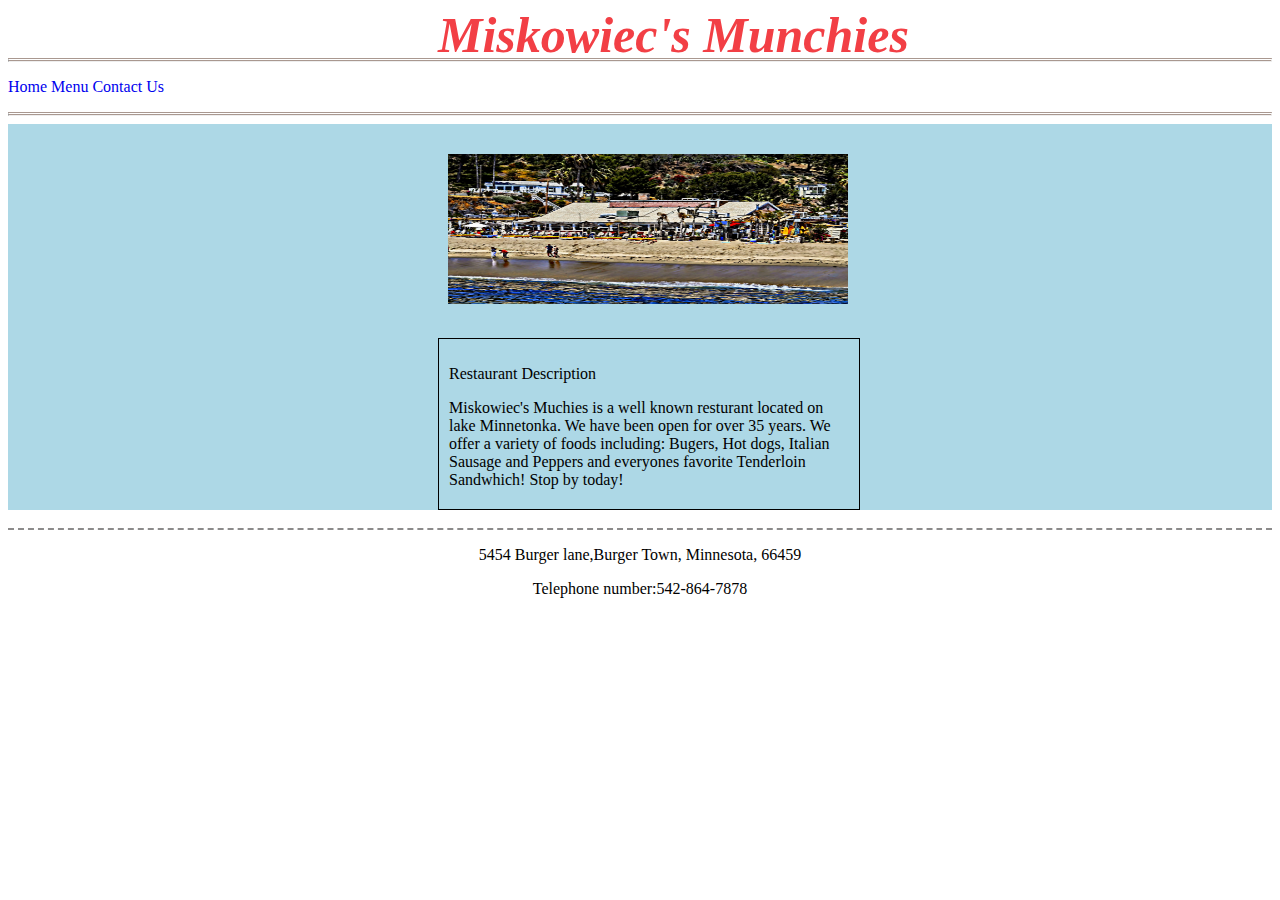
<file: Partfolio/index.html>
<!DOCTYPE html>
<html>
		<head>
				<title>Miskowiec's Muchies</title>
				
				<style>
				div.main {
				background-color: green;
				}
				
				

}
				</style>
			<link href="restaurantStyles.css" rel="stylesheet" type="text/css" >
		</head>
		
		<body>		
				<h1> Miskowiec's Munchies</h1>	
		<div id="navigation">
		<hr />
		<p><a href="index.html" target="_blank">Home</a>
		  <a href="Menu.html" Target="_blank">Menu</a>
		  <a href="contactUs.html" target="_blank">Contact Us</a></p>	
			<hr />
		</div>
		<div id="main">
		<div style="background-color: lightblue;">
			<div id="RestaurantDescription">
				<div class="image"><img src="images/beach.jpg" 
				style="
				padding: 10px;
				height: 150px;
				width: 400px;
				top: 50%;
				left: 50%;
				margin: 20px 0 0 430px;
				alt="Photo of the Restaurant." /></div>
				<div style="border: 1px solid;
				padding: 10px;
				height: 150px;
				width: 400px;
				top: 50%;
				left: 50%;
				margin: 20px 0 0 430px;">
				<div class="content"><p>Restaurant Description</p>
		<p>Miskowiec's Muchies is a well known resturant located on lake Minnetonka. We have been open for over 35 years.
		We offer a variety of foods including: Bugers, Hot dogs, Italian Sausage and Peppers and everyones favorite Tenderloin Sandwhich!
		Stop by today!</p></div>
		</div>		
		</div>
		</div>
		<br />
		</div>
		<div id="footer">
				<footer>	
					<p>5454 Burger lane,Burger Town, Minnesota, 66459</p>
					<p>Telephone number:542-864-7878</p>
				</footer>
				</div>
			
		</body>
</html>
</file>
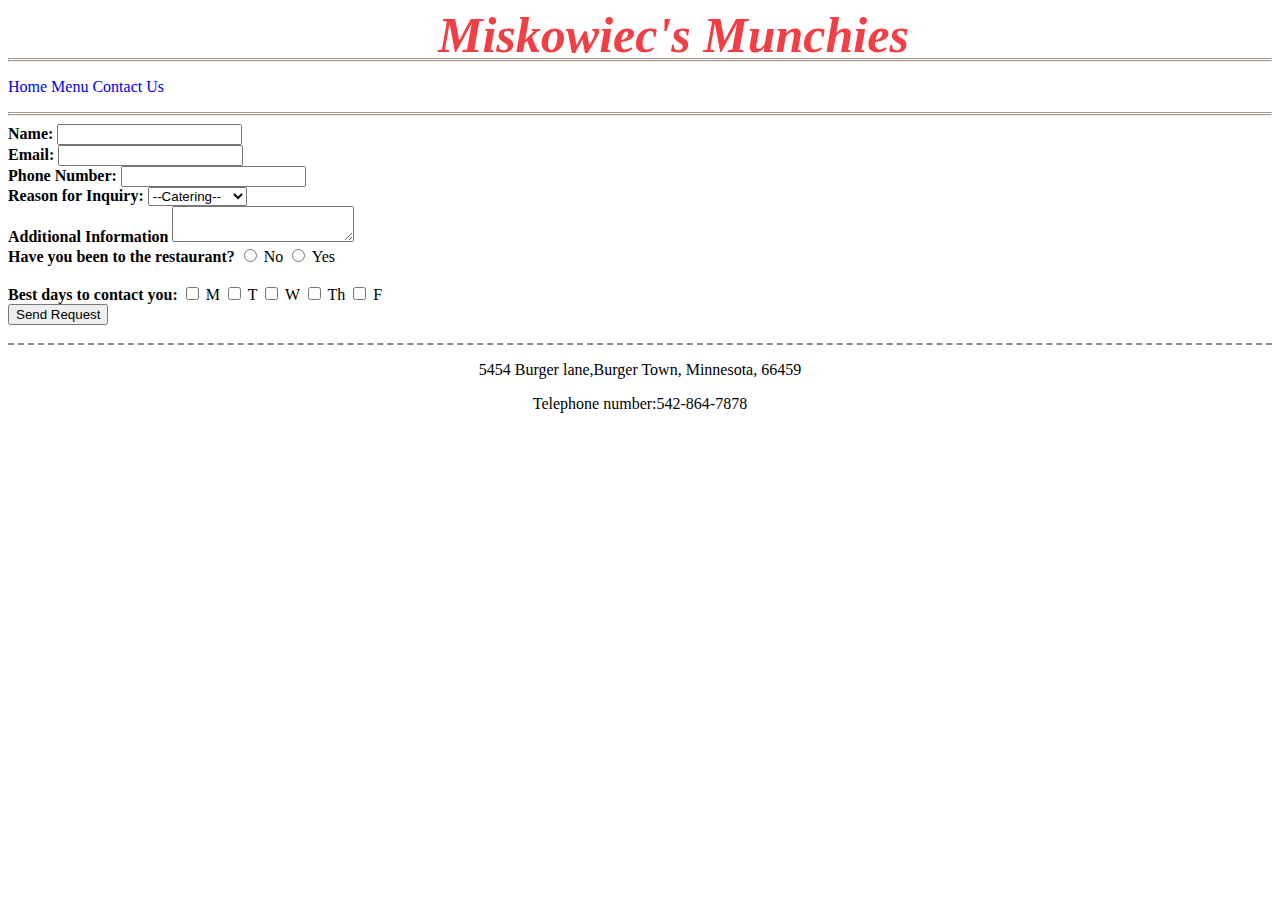
<file: Partfolio/contactUS.html>
<!DOCTYPE html>
<html>
	<head>
		<title>Contact Us</title>						
					<link href="restaurantStyles.css" rel="stylesheet" type="text/css" >
					<style>
}
					</style>
	</head>
	<body>
		<h1> Miskowiec's Munchies</h1>
		
		<div id="navigation">
		<hr />
		<p><a href="index.html" target="_self">Home</a>
		  <a href="Menu.html" Target="_self">Menu</a>
		  <a href="contactUs.html" target="_self">Contact Us</a></p>		  
		<hr />
		</div>
		<form action="submit.html" method="POST">
		<label for="FullName" ><b>Name:</b></label> 
		<input type="text" id="FullName" name="fullName"><br /> 
		<label for="Email"><b>Email:</b></label>
		<input type="text" id="Email" name="Email"><br />
		<label for="phone"><b>Phone Number:</b></label>
		<input ttpe="text" id="phone" name="phone"><br />
		<label for="contact"><b>Reason for Inquiry:</b></label>
		<select id="contact" name="contact"><br />
		<option value="default" selected>--Catering--</option>
		<option value="PriveParty">Private Party</option>
		<option value="Feedback">Feedback</option>
		<option value="Other">Other</option>
		</select>
		<br />
		<label for="info"><b>Additional Information</b></label>
		<textarea id="info"></textarea>
		<br />
		<label><b>Have you been to the restaurant?</b></label>
			<input type="radio" id=”choice2” name=”questionnaire” value=”no”>
			<label for=”choice2”>No</label>
			<input type="radio" id=”choice1” name=”questionnaire” value=”yes”>
			<label for=”choice1”>Yes</label>
			<br />
		
		<br />
			<label for "Day"><b>Best days to contact you:</b></label>
				<input type="checkbox" id=”Monday” name=”Day" value=”Monday”> 
				<label for=”Monday”>M</label>
				<input type="checkbox" id=”Tuesday” name=”Day” value=“Tuesday”>
				<label for=”Tueday”>T</label>
				<input type="checkbox" id=”Wednesday” name=”Day” value=”Wednesday”>
				<label for=”Wednesday”>W</label>
				<input type="checkbox" id=”Thursday” name=”Day” value=”Thursday”>
				<label for=”Thursday”>Th</label>
				<input type="checkbox" id=”Friday” name=”Day” value=”Friday”>
				<label for=”Friday”>F</label><br />
				<input type="submit" name="SendRequest" value="Send Request"></form>
		

		<br />
				<footer>	
					<p>5454 Burger lane,Burger Town, Minnesota, 66459</p>
					<p>Telephone number:542-864-7878</p>
				</footer>	
			
	</body>


</html>
</file>
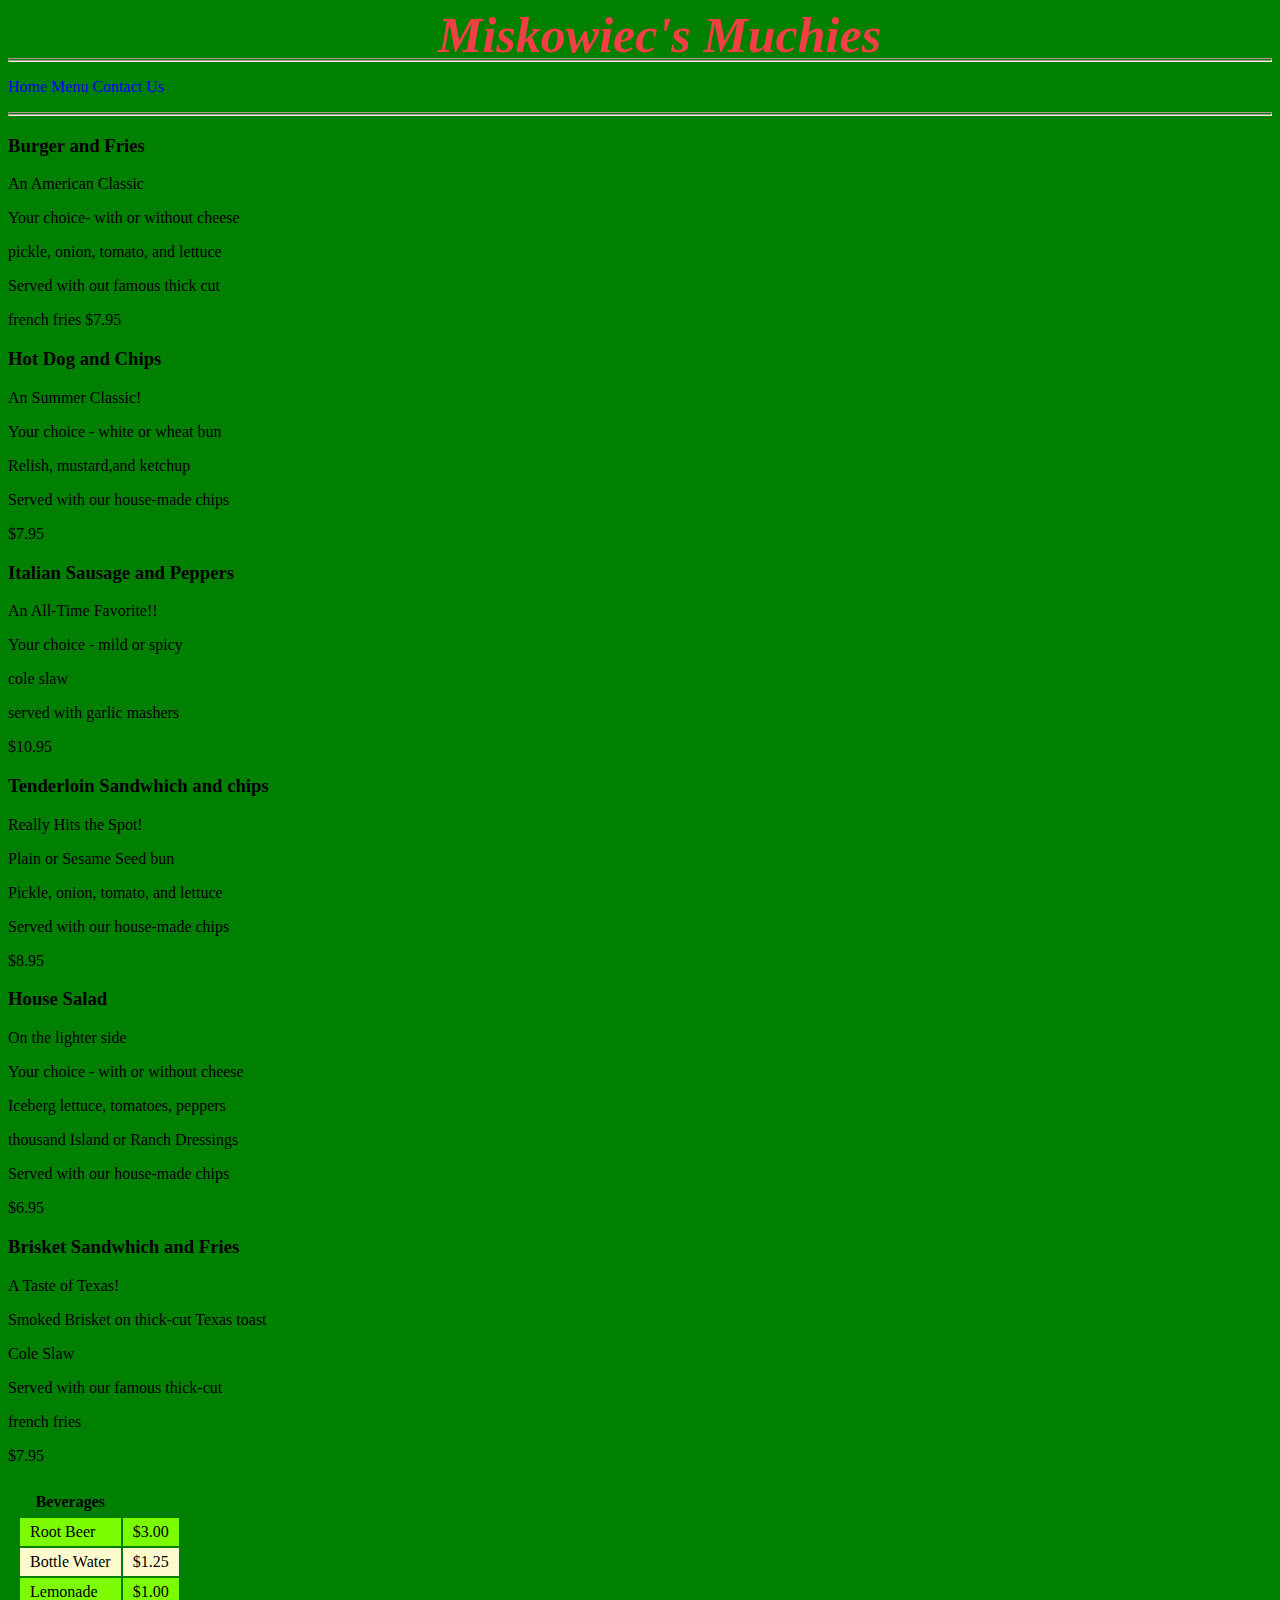
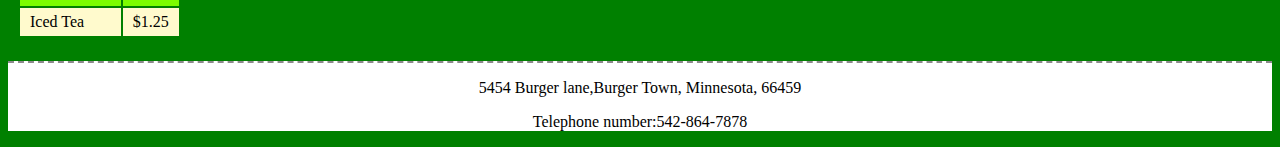
<file: Partfolio/Menu.html>
<!DOCTYPE html>
<html>
		<head>
				<title>Miskowiec's Munchies</title>			
				<link href="restaurantStyles.css" rel="stylesheet" type="text/css" >
				<style>
				body {
				background-color: green;
				}
				table, th, td { 
  padding-top: 5px;
  padding-right: 10px;
  padding-bottom: 5px;
  padding-left: 10px;
}
tbody tr:nth-child(even) {
  background-color: LemonChiffon;
}

tbody tr:nth-child(odd) {
  background-color: LawnGreen;
}
				</style>
		</head>
		<body>
		<h1> Miskowiec's Muchies</h1>
		</div>
		<div id="navigation">
		<hr />
		<p><a href="index.html" target="_blank">Home</a>
		  <a href="Menu.html" Target="_blank">Menu</a>
		  <a href="contactUs.html" target="_blank">Contact Us</a></p>	
			<hr />
		</div>
		<div class="rows">
			<div class="col-sm-4">
				<h3>Burger and Fries</h3>
					<p> An American Classic</p>
					<p>Your choice- with or without cheese</p>
					<p> pickle, onion, tomato, and lettuce</p>
					<p> Served with out famous thick cut</p>
					<p>french fries $7.95</p>
				</div>
			<div class="col-sm-4">
				<h3>Hot Dog and Chips</h3>
					<p>An Summer Classic!</p>
					<p> Your choice - white or wheat bun</p>
					<p> Relish, mustard,and ketchup</p>
					<p> Served with our house-made chips</p>
					<p> $7.95</p>
				</div>	
				<div class="col-sm-4">
				<h3>Italian Sausage and Peppers</h3>
					<p>An All-Time Favorite!!</p>
					<p> Your choice - mild or spicy</p>
					<p> cole slaw</p>
					<p> served with garlic mashers</p>
					<p> $10.95</p>
				</div>
		<div class="col-sm-4">
		<h3>Tenderloin Sandwhich and chips</h3>
			<p> Really Hits the Spot!</p>
			<p> Plain or Sesame Seed bun</p>
			<p> Pickle, onion, tomato, and lettuce</p>
			<p> Served with our house-made chips</p>
			<p> $8.95</p>
			</div>
			<div class="col-sm-4">
		<h3> House Salad</h3>
			<p> On the lighter side</p>
			<p> Your choice - with or without cheese</p>
			<p> Iceberg lettuce, tomatoes, peppers</p>
			<p> thousand Island or Ranch Dressings</p>
			<p>Served with our house-made chips</p>
			<p>$6.95</p>
			</div>
			<div class="col-sm-4">
		<h3> Brisket Sandwhich and Fries</h3>
			<p>A Taste of Texas!</p>
			<p>Smoked Brisket on thick-cut Texas toast</p>
			<p> Cole Slaw</p>
			<p> Served with our famous thick-cut</p>
			<p> french fries </p>
			<p>$7.95</p>
			</div>
			<table>
        <thead>
        <tr>
          <th>Beverages</th>
          
      </tr>
    </thead>
    <tbody>
        <tr>
          <td>Root Beer</td>
          <td>$3.00</td>
        </tr>
        <tr>
          <td>Bottle Water</td>
          <td>$1.25</td>
        </tr>
        <tr>
          <td>Lemonade</td>
          <td>$1.00</td>
        </tr>
		 <tr>
          <td>Iced Tea</td>
          <td>$1.25</td>
        </tr>
    </tbody>
</table>
			
			</br>
		</div>
				<footer>	
					<p>5454 Burger lane,Burger Town, Minnesota, 66459</p>
					<p>Telephone number:542-864-7878</p>
				</footer>	
			</div>	
		</body>
</file>
<file: Partfolio/restaurantStyles.css>
/* Common elements across all pages */
h1 {
line-height: 30px;
color: #F23F45; /* Raw by  Pennington – colourlovers.com */
top: 50%;
				left: 50%;
				margin: 20px 0 0 430px;
				font: italic bold 50px/30px Georgia, serif;
}
hr {
border-top: 3px double #A99890; /*Beyond the Decimal by smartalec – colourlovers.com */

}
footer {
		text-align: center;
		background-color: #fff;
	border-top: 2px dashed #8c8b8b;	
}



}
/* selected link */
a:active {
    color: yellow;
}
/* visited link */
a:visited {
    background-color: yellow;
  border-color: hotpink;
  color: hotpink;
}

/* mouse over link */
a:hover {
    font-weight:bold;
}



a:link {
    text-decoration: none;
}
</file>
